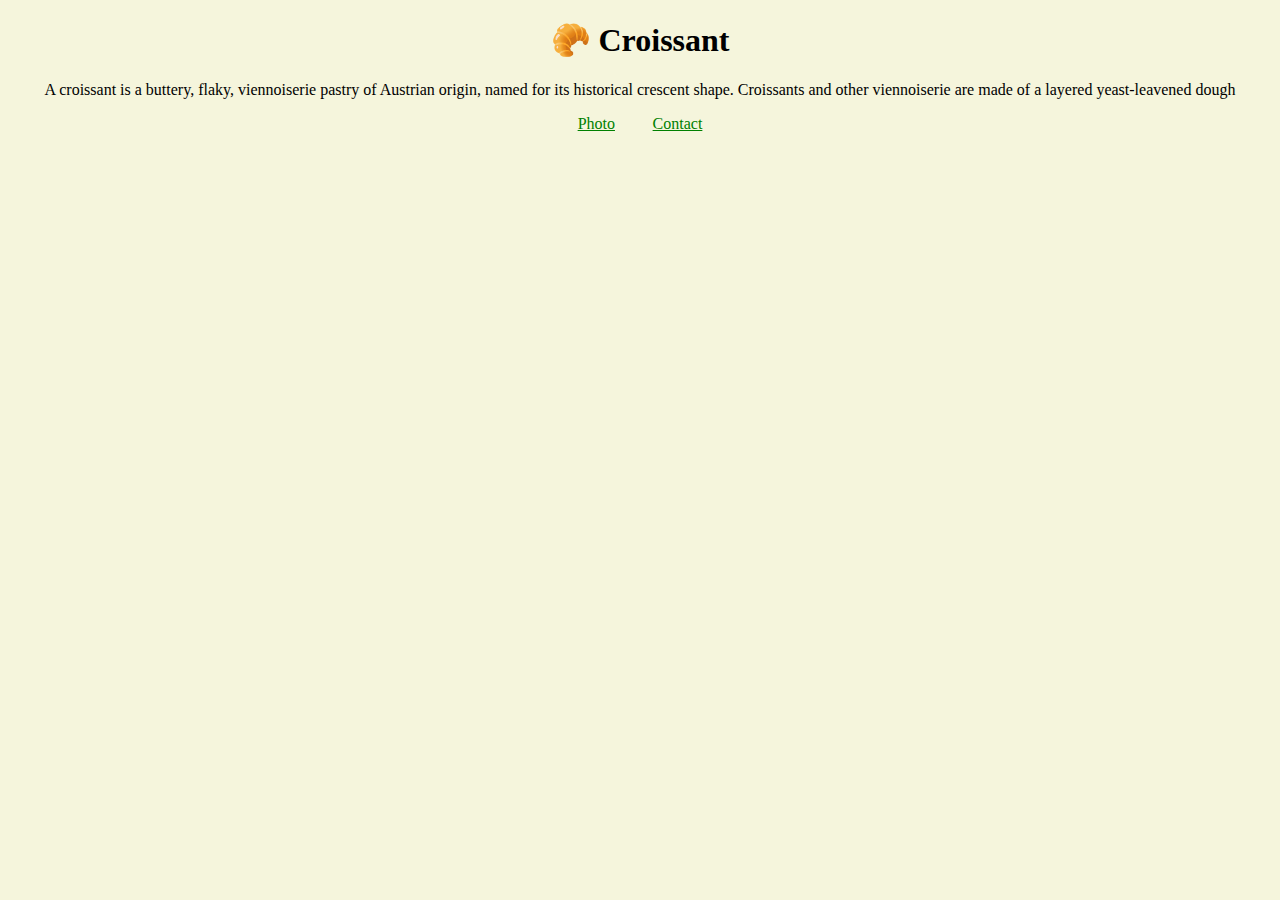
<file: index.html>
<!DOCTYPE html>
<html lang="en">
  <head>
    <meta charset="UTF-8" />
    <meta name="viewport" content="width=device-width, initial-scale=1.0" />
    <meta name="description" content="Informative page about croissants" />
    <link rel="stylesheet" href="/styles/styles.css" />
    <title>Croissant Information</title>
  </head>
  <body>
    <h1>🥐 Croissant</h1>
    <p>
      A croissant is a buttery, flaky, viennoiserie pastry of Austrian origin,
      named for its historical crescent shape. Croissants and other viennoiserie
      are made of a layered yeast-leavened dough
    </p>
    <div class="links">
      <div><a href="/photo.html">Photo</a></div>
      <div><a href="/contact.html">Contact</a></div>
    </div>
  </body>
</html>
</file>
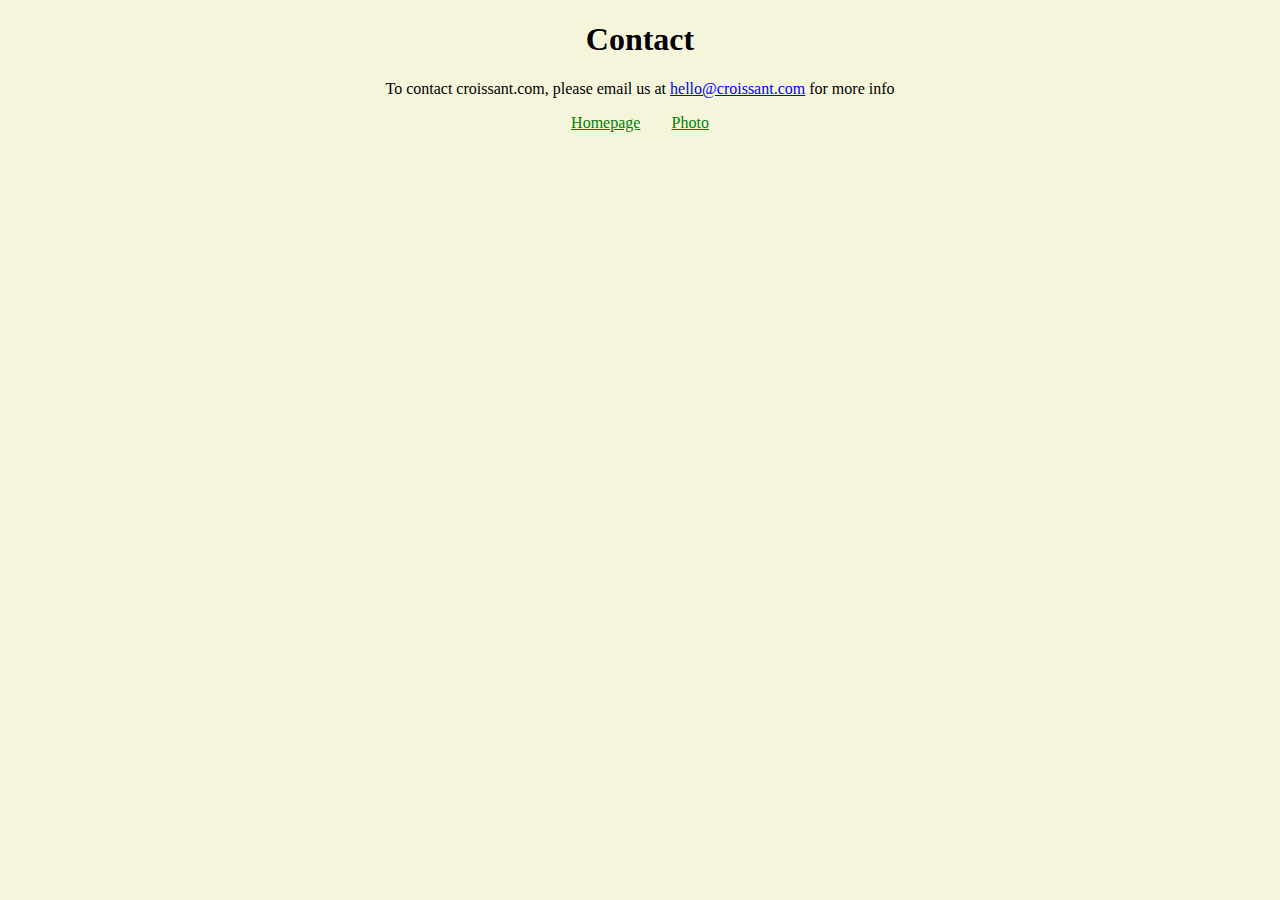
<file: contact.html>
<!DOCTYPE html>
<html lang="en">
  <head>
    <meta charset="UTF-8" />
    <meta name="viewport" content="width=device-width, initial-scale=1.0" />
    <link rel="stylesheet" href="/styles/styles.css" />
    <title>About</title>
  </head>
  <body>
    <h1>Contact</h1>
    <p>
      To contact croissant.com, please email us at
      <span>hello@croissant.com</span> for more info
    </p>
    <div class="links">
      <div><a href="/">Homepage</a></div>
      <div><a href="/photo.html">Photo</a></div>
    </div>
  </body>
</html>
</file>
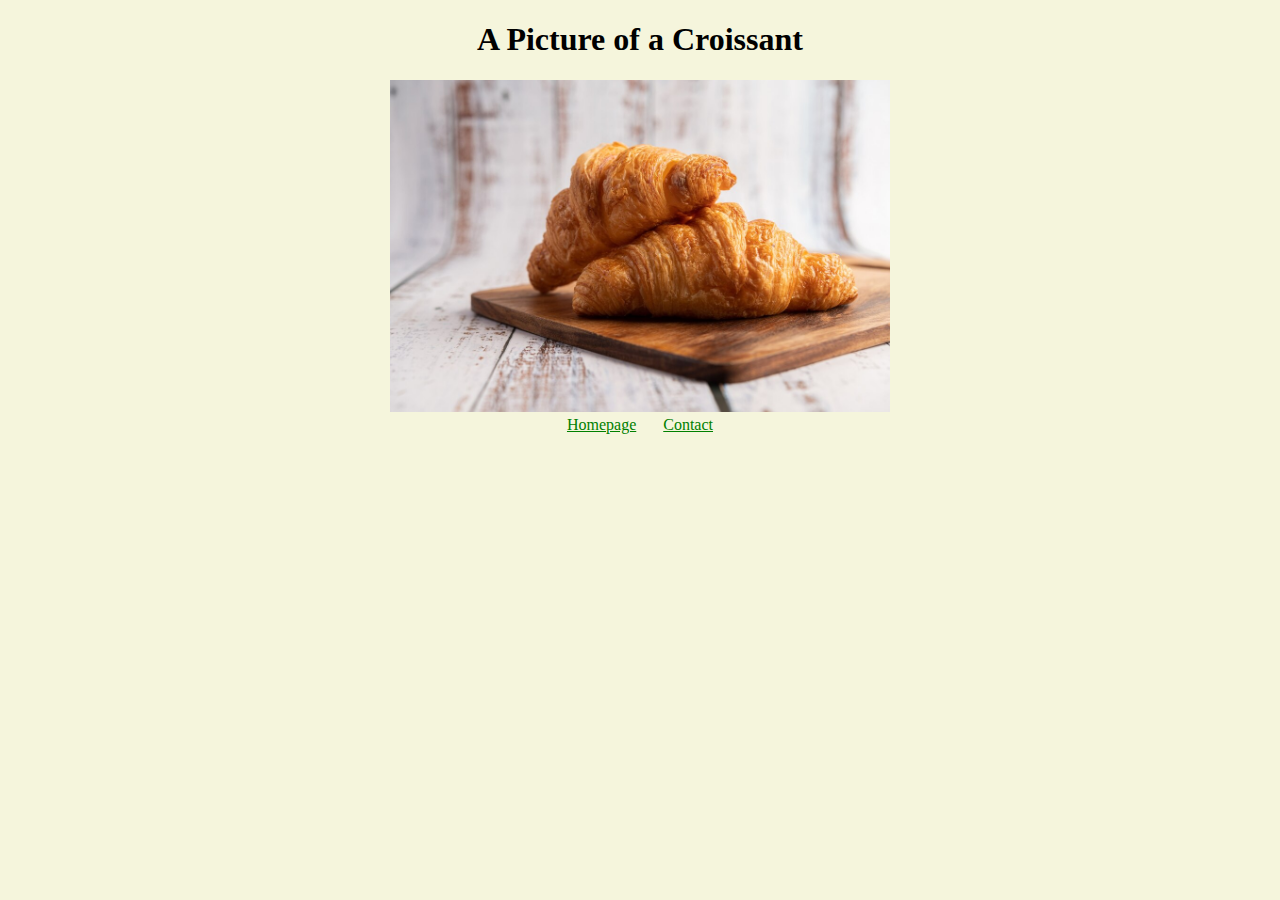
<file: photo.html>
<!DOCTYPE html>
<html lang="en">
  <head>
    <meta charset="UTF-8" />
    <meta name="viewport" content="width=device-width, initial-scale=1.0" />
    <link rel="stylesheet" href="/styles/styles.css" />
    <title>Photo</title>
  </head>
  <body>
    <h1>A Picture of a Croissant</h1>
    <img src="/croissant.jpg" width="500" />
    <div class="links">
      <div><a href="/">Homepage</a></div>
      <div><a href="/contact.html">Contact</a></div>
    </div>
  </body>
</html>
</file>
<file: styles/styles.css>
body {
  text-align: center;
  background-color: beige;
}

.links {
  margin: 0 auto;
  max-width: 200px;
  display: flex;
  justify-content: space-evenly;
}
.links a {
  color: green;
}
.links a:visited {
  color: green;
}
span {
  color: blue;
  text-decoration: underline;
}
</file>
